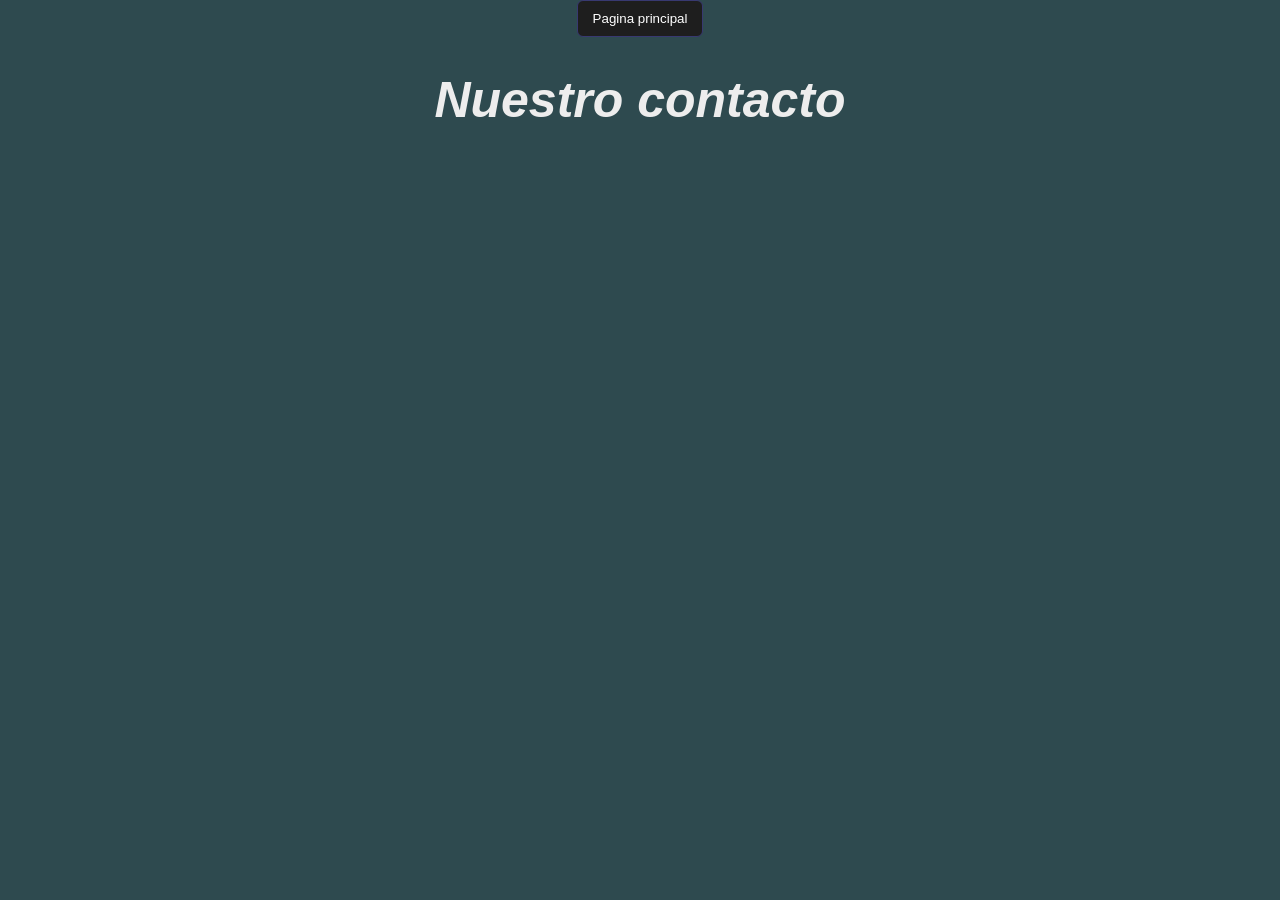
<file: contacto.html>
<!DOCTYPE html>
<html lang="en">
<head>
    <meta charset="UTF-8">
    <meta name="viewport" content="width=device-width, initial-scale=1.0">
    <title>naturelESPAÑA</title><link rel="stylesheet" href="style.css">

</head>
<body>
   
     <a href="index.html" style="margin: 10px;">
        <button>Pagina principal</button>
    </a>

<h1>Nuestro contacto</h1>

<!-- Elfsight Contact Form | Untitled Contact Form -->
<script src="https://elfsightcdn.com/platform.js" async></script>
<div class="elfsight-app-3c5abc25-7440-4bce-8f6f-9692dc9f9525" data-elfsight-app-lazy></div>
</body>
</html>
</file>
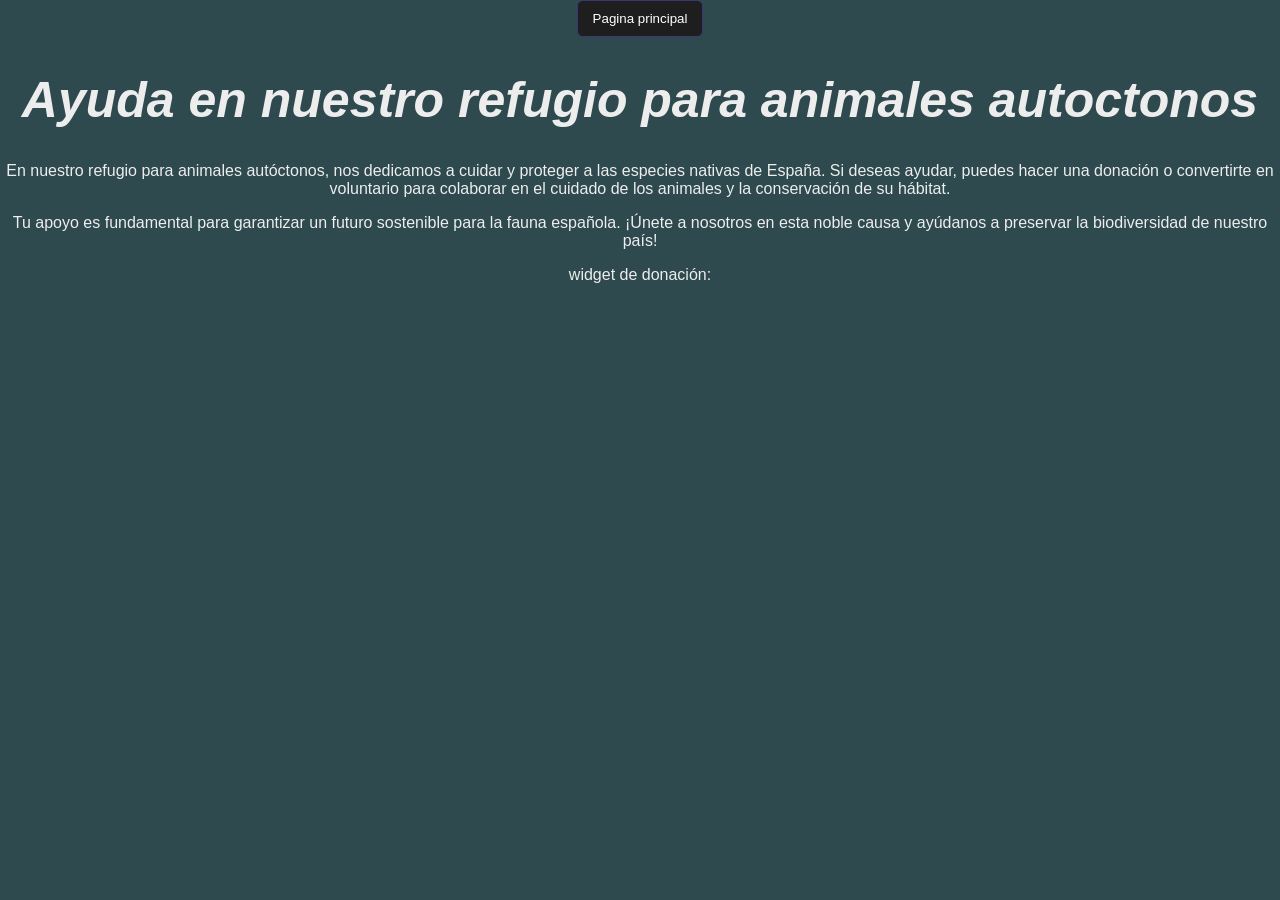
<file: servicios.html>
<!DOCTYPE html>
<html lang="en">
<head>
    <meta charset="UTF-8">
    <meta name="viewport" content="width=device-width, initial-scale=1.0">
    <title>naturelESPAÑA</title>
    <link rel="stylesheet" href="style.css">
</head>
<body>
    <a href="index.html" style="margin: 10px;">
        <button>Pagina principal</button>
    </a>
    <h1>Ayuda en nuestro refugio para animales autoctonos</h1>
    <p>En nuestro refugio para animales autóctonos, nos dedicamos a cuidar y proteger a las especies nativas de España. Si deseas ayudar, puedes hacer una donación o convertirte en voluntario para colaborar en el cuidado de los animales y la conservación de su hábitat.</p>
    <p>Tu apoyo es fundamental para garantizar un futuro sostenible para la fauna española. ¡Únete a nosotros en esta noble causa y ayúdanos a preservar la biodiversidad de nuestro país!</p>
    widget de donación:

<script src="https://elfsightcdn.com/platform.js" async></script>
<div class="elfsight-app-c518ba82-c89e-4155-9713-81d676142c65" data-elfsight-app-lazy></div>
</body>
</html>
</file>
<file: style.css>
body {
    background-color: #2e4a4f; /* Negro claro moderno */
    color: #ededed; /* Texto casi blanco para buen contraste */
    font-family: Arial, Helvetica, sans-serif;
    margin: 0;
    padding: 0;
    text-align: center;
}


.container {
    max-width: 1200px;
    margin: 0 auto;
    padding: 20px;
}


button {
    background-color: #1e1e1e;
    color: #ffffff;
    border: 1px solid #383971;
    padding: 10px 15px;
    border-radius: 6px;
    cursor: pointer;
    transition: 0.3s ease;
}

button:hover {
    background-color: #2a2a2a;
}
h1 {
    font-style: italic;
    font-weight: bold;
    font-size: 50px;
}

.comun{
    display: grid;
    grid-template-columns: repeat(3, 1fr);
    gap: 20px;
}

.comun .card{
    width: 100%;
    max-width: 500px;
    margin: 20px auto;
    background-color: rgb(16, 13, 13);
    box-shadow: white 1px 0px 10px;
    border-radius: 10px;
}

.comun .card img{
    max-width: 500px;
    width: 100%;
    border-radius: 30px;
    height: 100%;
    max-height: 400px;
}

.raros{
    display: grid;
    grid-template-columns: repeat(3, 1fr);
    gap: 20px;
}

.raros .card{
    width: 100%;
    max-width: 500px;
    margin: 20px auto;
    background-color: rgb(16, 13, 13);
    box-shadow: white 1px 0px 10px;
    border-radius: 10px;
}

.raros .card img{
    max-width: 500px;
    width: 100%;
    border-radius: 30px;
}

.marquee{
    width:100%;
    overflow:hidden;
    background:black;
    color:white;
    font: size 10px;
    font-weight:bold;
    text-align:end;
}

.marquee p{
    padding-left:0%;
    animation:mover 15s linear infinite;
}

@keyframes mover{
    0%{transform:translateX(0);}
    100%{transform:translateX(-100%);}
}

productos.html¨{
   display: flex;
    justify-content: center;
    align-items: center;
    gap: 10px;
    
}
</file>
